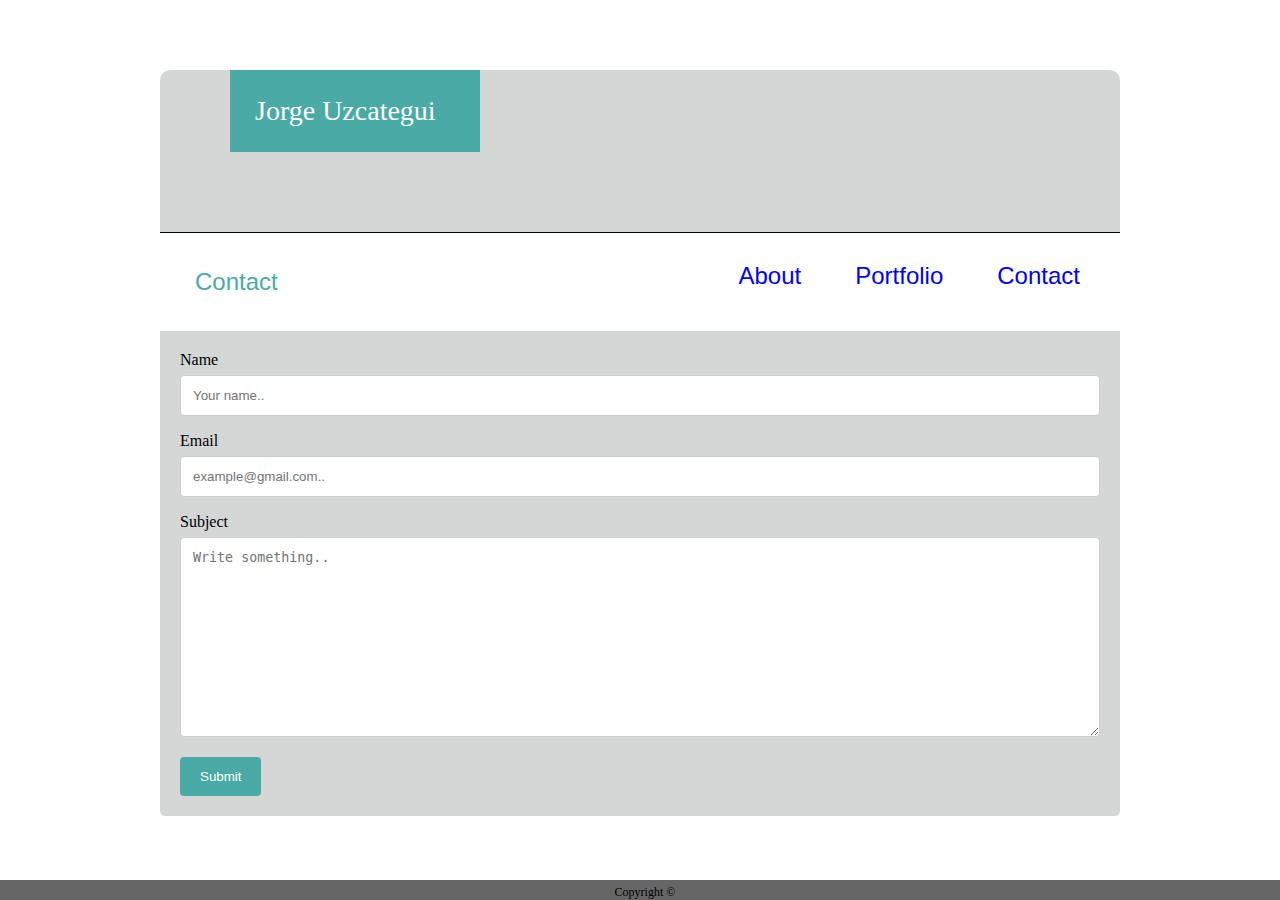
<file: contact.html>
<!DOCTYPE html>
<html lang="en">

<head>
    <meta charset="UTF-8">
    <meta name="viewport" content="width=device-width, initial-scale=1.0">
    <meta http-equiv="X-UA-Compatible" content="ie=edge">
    <title>MyFirstPortfolio</title>
    <link rel="stylesheet" href="assets/css/reset.css">
    <link rel="stylesheet" href="assets/css/style.css">
</head>

<body background="https://assets.awwwards.com/awards/images/2015/04/pattern.jpg">

    <div class="content">

        <header class="header">
            <h1 id="title">Jorge Uzcategui</h1>
            <nav class="navbar">
                <ul>
                    <li><a href="index.html">About</a></li>
                    <li><a href="portfolio.html">Portfolio</a></li>
                    <li><a href="contact.html">Contact</a></li>
                </ul>
            </nav>
        </header>
        <div class="body">
            <h2 class="about">Contact</h2>
        </div>

        <div class="container">
            <form action="action_page.php">

                <label for="name">Name</label>
                <input type="text" id="name" name="name" placeholder="Your name..">


                <label for="email">Email</label>
                <input type="text" id="name" name="name" placeholder="example@gmail.com..">

                </select>

                <label for="subject">Subject</label>
                <textarea id="subject" name="subject" placeholder="Write something.." style="height:200px"></textarea>

                <input type="submit" value="Submit">

            </form>
        </div>

        <footer>
            <div class="w3-container">
                Copyright ©
            </div>
        </footer>
</body>

</html>
</file>
<file: assets/css/style.css>
div.content {
  width: 960px;
  margin: 0 auto;
  background-color: rgb(213, 214, 214);
  border-radius: 10px;
}

#title {
  background-color: #4aaaa5;
  font-family: Georgia, "Times New Roman", Times, serif;
  font-size: 28px;
  color: white;
  width: 200px;
  border: 25px lightblue;
  padding: 25px;
  margin: 70px;
}

.header {
  border-bottom: solid 1px;
  padding-bottom: 10px;
}

.navbar {
  font-family: Georgia, "Times New Roman", Times, serif;
  height: 10px;
  margin-top: 40px;
  float: right;
}

.navbar ul {
  box-align: right;
}

.navbar ul li a {
  font-family: Arial, Helvetica, sans-serif;
  text-decoration: none;
  padding: 10px;
}

.navbar ul li a:hover {
  color: red;
}

.navbar ul li {
  display: inline;
  margin-right: 30px;
  font-size: 24px;
  border-top: 1px solid #ffffff;
}

.about {
  font-family: Arial, Helvetica, sans-serif;
  color: #4aaaa5;
  font: bold;
  font-size: 24px;
  width: 100%;
  border: 25px;
  padding: 10px;
}

.stuff {
  font-family: Arial, Helvetica, sans-serif;
  background-color: #ffffff;
  color: #777777;
  width: 100%;
  vertical-align: left;
  word-spacing: 2px;
  font-size: 18px;
  text-align: justify;
  border: 20px;
}

.body {
  background: #ffffff;
  word-spacing: 5px;
  z-index: 1;
  padding: 25px;
}

.image {
  float: left;
  padding: 5px 10px 5px 10px;
  position: relative;
  margin-top: 15px;
  margin-left: -25px;
}

.items {
  border: 10px;
  padding: 10px;
}

.w3-container {
  box-align: center;
  position: fixed;
  left: 0;
  bottom: 0;
  width: 100%;
  background-color: #666666;
  text-align: center;
  height: 10px;
  padding: 5px;
  border: px;
  border-color: #4aaaa5;
  font-size: 12px;
}

input[type="text"],
select,
textarea {
  width: 100%;
  padding: 12px;
  border: 1px solid #ccc;
  border-radius: 4px;
  box-sizing: border-box;
  margin-top: 6px;
  margin-bottom: 16px;
  resize: vertical;
}

input[type="submit"] {
  background-color: #4aaaa5;
  color: white;
  padding: 12px 20px;
  border: none;
  border-radius: 4px;
  cursor: pointer;
}

input[type="submit"]:hover {
  background-color: #45a049;
}

.container {
  border-radius: 5px;
  background-color: rgb(213, 214, 214);
  padding: 20px;
}

@media (min-width: 640px) {
  .header {
    position: static;
  }
}

@media (width: 768px) {
  .header {
    position: static;
    padding-left: 5px;
  }

  }
  .stuff {
    margin-bottom: 10px;
    padding: 5px;
  }
}

@media (max-width: 980px) {
  .header {
    position: static;
    padding-left: 5px;
  }
  .stuff {
    margin: 3px;
    padding: 5px;
  }
}
@media only screen and (max-width: 640px) {
    .navbar {
     width:80%;
 
    }
    #title {
        orientation: portrait;
        position: static;
    }
    .stuff {
        width:50%;
        font-size:12px;
    }
    .items {
        width:50%;
    }
    .image {
        height: 120px;
        width: 180px;
    }
    .container {
        width:50%;
        height: 75%;
    }
 }
 
 @media only screen and (min-width: 641px) and (max-width:767px) {
    .stuff {
        width:75%;
        font-size:14px;
    }
    .navbar {
        width:75%;
    }
    .items {
        width:75%;
    }
    .container {
        width:75%;
    }
 }
 
 @media only screen and (min-width: 768px) and (max-width:979px){
    .stuff {
        width:90%;
        font-size:16px;
    }
 
    .navbar {
        width: 75%;
    }
 }
</file>
